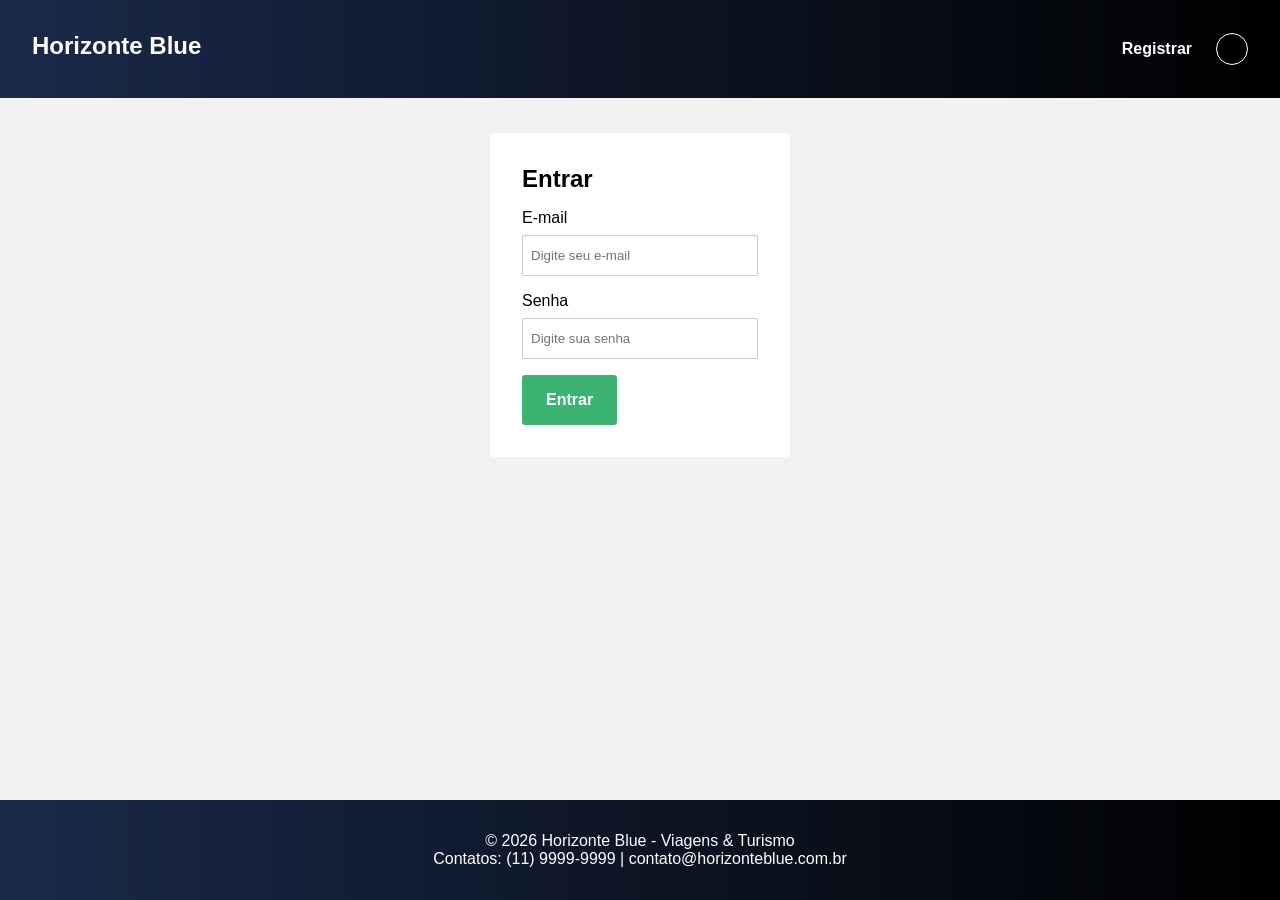
<file: index.html>
<!DOCTYPE html>
<html lang>
    <head>
        <meta charset="UTF-8">
        <meta name="viewport" content="width=device-width, initial-scale=1.0">

        <title>Horizonte Blue - Início</title>

        <link rel="stylesheet" type="text/css" href="styles/global.css">
        <link rel="stylesheet" type="text/css" href="styles/index.css">

        <script src="scripts/theme.js"></script>
        <script src="scripts/login.js"></script>
    </head>
    <body>
        <header>
            <nav>
                <div>
                    <h1>Horizonte Blue</h1>
                </div>
                <div>
                    <ul>
                        <li><a href="./">Início</a></li>
                        <li><a href="./destinos.html">Destinos</a></li>
                        <li><a onclick="sair()" style="color: #e84242;">Sair</a></li>
                        <li><button onclick="trocarTema()" id="trocar-tema"></button></li>
                    </ul>
                </div>
            </nav>
        </header>
        <main>
            <div class="landpage">
                <h1>Sua jornada começa aqui!</h1>
                <br>
                <p>Conectando você aos lugares mais incríveis do planeta com conforto e exclusividade.</p>
            </div>
            <section>
                <h2>Serviços em Destaque</h2>
                <ul style="list-style-type: initial;">
                    <li><strong>Consultoria Personalizada:</strong> <p>Roteiros sob medida.</p></li>
                    <li><strong>Logística Completa:</strong> <p>Passagens e translados premium.</p></li>
                    <li><strong>Experiências Locais:</strong> <p>Guias nativos em todos os destinos.</p></li>
                </ul>
            </section>
            <section>
                <h2>Tabela de Pacotes</h2>
                <table>
                    <thead>
                    <tr>
                        <th>Serviço</th>
                        <th>Vantagens</th>
                        <th>Preço Base</th>
                    </tr>
                    </thead>
                    <tbody>
                    <tr>
                        <td>Econômico</td>
                        <td>Acomodação em Pousadas + Passagem Standard</td>
                        <td>R$ 1.500</td>
                    </tr>
                    <tr>
                        <td>Executivo</td>
                        <td>Hotéis 4 estrelas + Café e Jantar inclusos</td>
                        <td>R$ 3.800</td>
                    </tr>
                    <tr>
                        <td>VIP</td>
                        <td>Resort All Inclusive + Guia Privativo + Classe Executiva</td>
                        <td>R$ 7.500</td>
                    </tr>
                    </tbody>
                </table>
            </section>
            <section>
                <h2>Inspire-se: Nosso destino do mês</h2>
                <div class="video-container">
                    <iframe
                        src="https://www.youtube.com/embed/???????"
                        allowfullscreen>
                    </iframe>
                </div>
            </section>
        </main>
        <footer>
            <div>
                <div>
                    <p>© 2026 Horizonte Blue - Viagens & Turismo</p>
                </div>
                <div>
                    <p>Contatos: (11) 9999-9999 | contato@horizonteblue.com.br</p>
                </div>
            </div>
        </footer>
    </body>
</html>
</file>
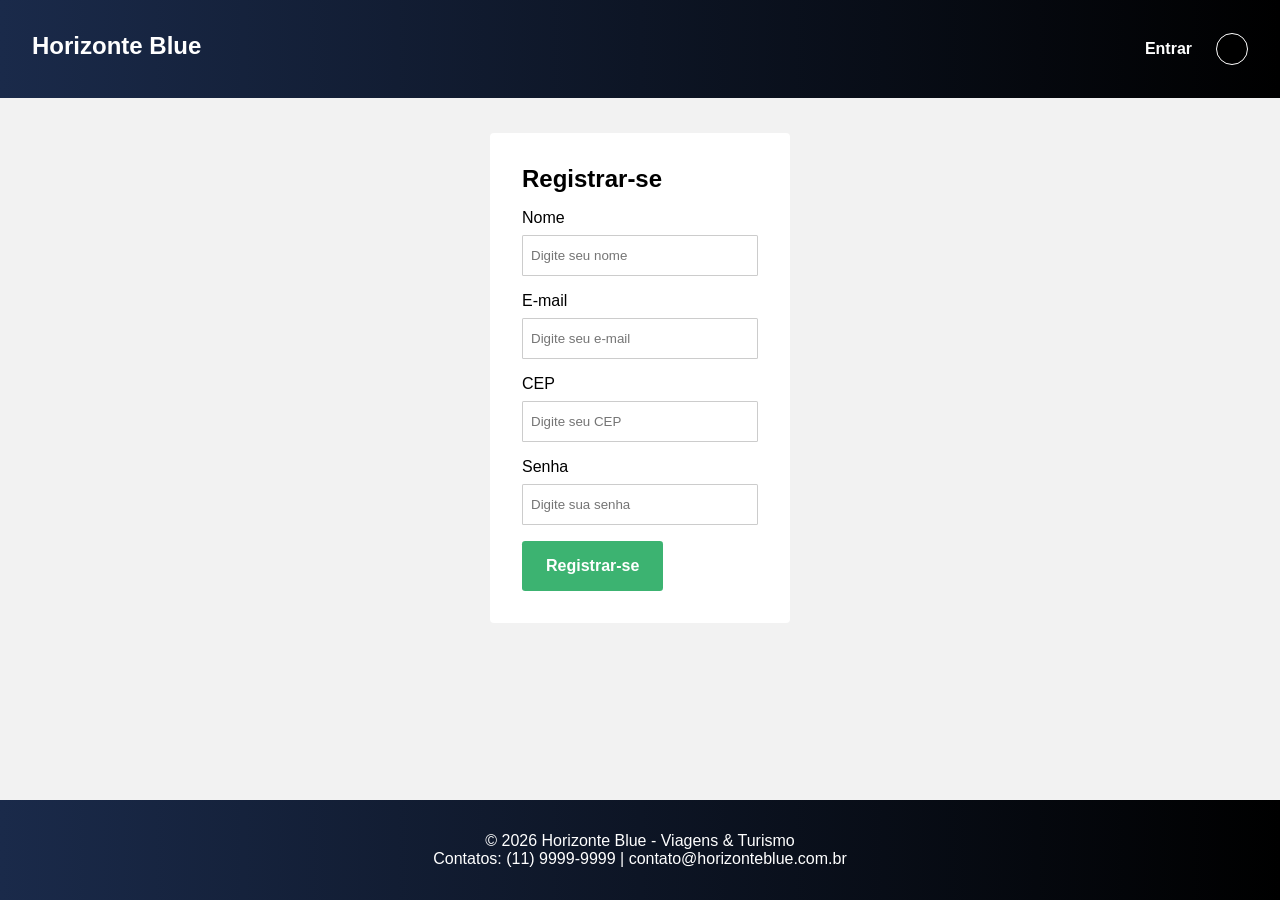
<file: cadastro.html>
<!DOCTYPE html>
<html lang>
<head>
    <meta charset="UTF-8">
    <meta name="viewport" content="width=device-width, initial-scale=1.0">

    <title>Horizonte Blue - Início</title>

    <link rel="stylesheet" type="text/css" href="styles/global.css">
    <link rel="stylesheet" type="text/css" href="styles/login.css">

    <script src="scripts/theme.js"></script>
    <script src="scripts/cadastro.js"></script>
</head>
<body>
<header>
    <nav>
        <div>
            <h1>Horizonte Blue</h1>
        </div>
        <div>
            <ul>
                <li><a href="./login.html">Entrar</a></li>
                <li><button onclick="trocarTema()" id="trocar-tema"></button></li>
            </ul>
        </div>
    </nav>
</header>
<main>
    <section class="login-section">
        <form id="login-form">
            <div>
                <h1>Registrar-se</h1>
            </div>
            <div>
                <label for="nome">Nome</label>
                <input type="text" id="nome" placeholder="Digite seu nome">
            </div>
            <div>
                <label for="email">E-mail</label>
                <input type="text" name="email" id="email" placeholder="Digite seu e-mail">
            </div>
            <div>
                <label for="cep">CEP</label>
                <input type="text" id="cep" placeholder="Digite seu CEP">
            </div>
            <div>
                <label for="senha">Senha</label>
                <input type="password" name="senha" id="senha" placeholder="Digite sua senha">
            </div>
            <button type="button" onclick="cadastrar()">Registrar-se</button>
        </form>
    </section>
</main>
<footer>
    <div>
        <div>
            <p>© 2026 Horizonte Blue - Viagens & Turismo</p>
        </div>
        <div>
            <p>Contatos: (11) 9999-9999 | contato@horizonteblue.com.br</p>
        </div>
    </div>
</footer>
</body>
</html>
</file>
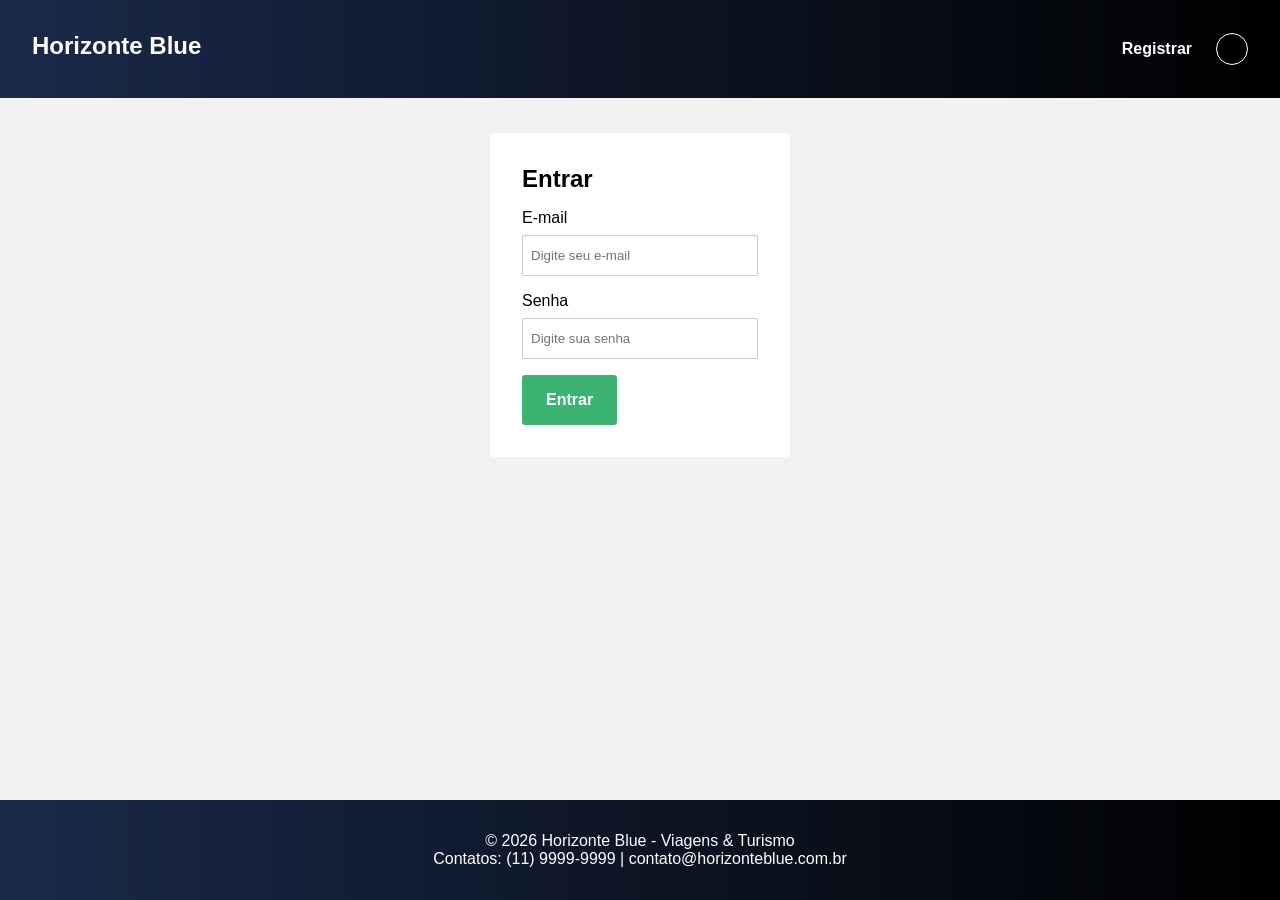
<file: destinos.html>
<!DOCTYPE html>
<html lang>
    <head>
        <meta charset="UTF-8">
        <meta name="viewport" content="width=device-width, initial-scale=1.0">

        <title>Horizonte Blue - Destinos</title>

        <link rel="stylesheet" type="text/css" href="styles/global.css">
        <link rel="stylesheet" type="text/css" href="styles/destinos.css">

        <script src="scripts/theme.js"></script>
        <script src="scripts/orçamento.js"></script>
        <script src="scripts/login.js"></script>
    </head>
    <body>
        <header>
            <nav>
                <div>
                    <h1>Horizonte Blue</h1>
                </div>
                <div>
                    <ul>
                        <li><a href="./">Início</a></li>
                        <li><a href="./destinos.html">Destinos</a></li>
                        <li><a onclick="sair()" style="color: #e84242;">Sair</a></li>
                        <li><button onclick="trocarTema()" id="trocar-tema"></button></li>
                    </ul>
                </div>
            </nav>
        </header>
        <main>
            <section>
                <h1>O que você procura?</h1>
                <div class="selecionar">
                    <label for="praia">Praia</label>
                    <input type="checkbox" name="praia" id="praia">
                    <label for="montanha">Montanha</label>
                    <input type="checkbox" name="montanha" id="montanha">
                    <label for="neve">Neve</label>
                    <input type="checkbox" name="neve" id="neve">
                </div>
            </section>
            <section>
                <div class="cards">
                    <article class="card">
                        <div>
                            <img src="public/paris.avif" alt="Paris, França">
                            <h3>Paris, França</h3>
                        </div>
                        <div>
                            <p><strong style="color: #ed8300;">Clima</strong><br>Temperado (4 Estações)</p>
                            <hr>
                            <p><strong style="color: #ed8300;">Moeda</strong><br>Euro (EUR)</p>
                            <hr>
                            <p><strong style="color: #ed8300;">Idioma local</strong><br>Francês</p>
                            <hr>
                        </div>
                    </article>
                    <article class="card">
                        <div>
                            <img src="public/alpes.jpg" alt="Alpes Suíços">
                            <h3>Alpes Suíços</h3>
                        </div>
                        <div>
                            <p><strong style="color: #ed8300;">Clima</strong><br>Frio Alpino / Neve</p>
                            <hr>
                            <p><strong style="color: #ed8300;">Moeda</strong><br>Franco Suíço (CHF)</p>
                            <hr>
                            <p><strong style="color: #ed8300;">Idioma local</strong><br>Alemão, Francês, Italiano</p>
                            <hr>
                        </div>
                    </article>
                </div>
            </section>
            <section>
                <div class="orcamento">
                    <div>
                        <h2>Solicite seu Orçamento</h2>
                    </div>
                    <div>
                        <form id="orcamento">
                            <div>
                                <label for="nome">Nome Completo:</label>
                                <input type="text" name="nome" id="nome" placeholder="Ex: João Silva" required>
                            </div>
                            <div>
                                <label for="email">E-mail de Contato:</label>
                                <input type="text" name="email" id="email" placeholder="exemplo@email.com" required>
                            </div>
                            <div>
                                <label for="data">Data Desejada:</label>
                                <input type="date" name="data" id="data" required>
                            </div>
                            <div>
                                <label for="detalhes">Detalhes da Viagem</label>
                                <textarea name="detalhes" id="detalhes" cols="30" rows="10" placeholder="Conte-nos sobre seus planos..."></textarea>
                            </div>
                            <button type="submit">Enviar Solicitação</button>
                        </form>
                    </div>
                </div>
            </section>
        </main>
        <footer>
            <div>
                <div>
                    <p>© 2026 Horizonte Blue - Viagens & Turismo</p>
                </div>
                <div>
                    <p>Contatos: (11) 9999-9999 | contato@horizonteblue.com.br</p>
                </div>
            </div>
        </footer>
    </body>
</html>
</file>
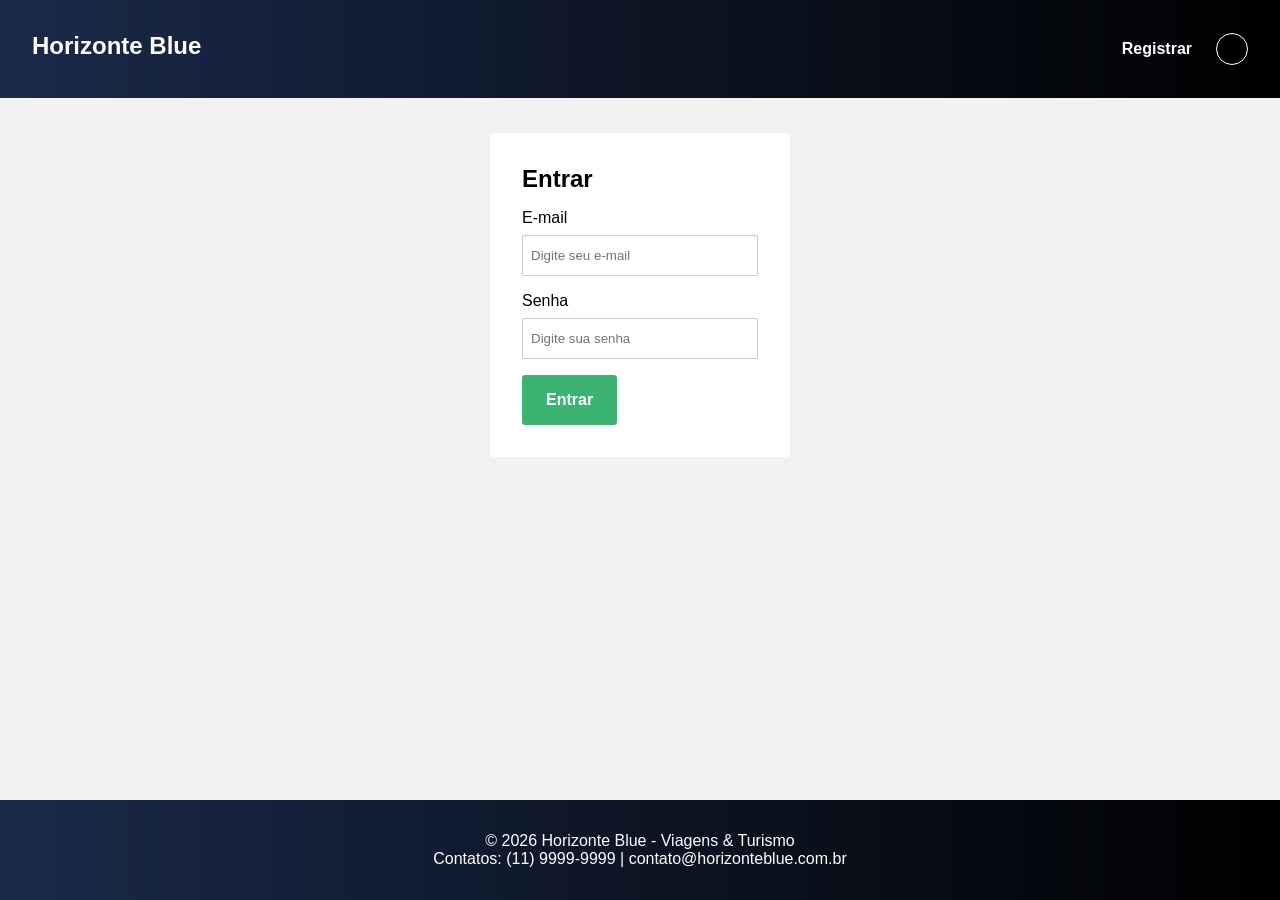
<file: login.html>
<!DOCTYPE html>
<html lang>
<head>
  <meta charset="UTF-8">
  <meta name="viewport" content="width=device-width, initial-scale=1.0">

  <title>Horizonte Blue - Início</title>

  <link rel="stylesheet" type="text/css" href="styles/global.css">
  <link rel="stylesheet" type="text/css" href="styles/login.css">

  <script src="scripts/theme.js"></script>
  <script src="scripts/login.js"></script>
</head>
<body>
<header>
  <nav>
    <div>
      <h1>Horizonte Blue</h1>
    </div>
    <div>
      <ul>
        <li><a href="./cadastro.html">Registrar</a></li>
        <li><button onclick="trocarTema()" id="trocar-tema"></button></li>
      </ul>
    </div>
  </nav>
</header>
<main>
  <section class="login-section">
    <form id="login-form">
      <div>
        <h1>Entrar</h1>
      </div>
      <div>
        <label for="email">E-mail</label>
        <input type="text" name="email" id="email" placeholder="Digite seu e-mail">
      </div>
      <div>
        <label for="senha">Senha</label>
        <input type="password" name="senha" id="senha" placeholder="Digite sua senha">
      </div>
      <button type="button" onclick="fazerLogin()">Entrar</button>
    </form>
  </section>
</main>
<footer>
  <div>
    <div>
      <p>© 2026 Horizonte Blue - Viagens & Turismo</p>
    </div>
    <div>
      <p>Contatos: (11) 9999-9999 | contato@horizonteblue.com.br</p>
    </div>
  </div>
</footer>
</body>
</html>
</file>
<file: styles/global.css>
* {
    margin: 0;
    z-index: 0;
    padding: 0;
    color: inherit;
    box-sizing: border-box;
}

:root {
    --primary: linear-gradient(to right, #1a2a4a, rgb(0, 0, 0));
    --text-color: white;
    --text-color-bg: black;
    --table-bg-color: white;
    --text-color-diff: #252525;
    --background-color: color-mix(in srgb, white 95%, black);
    --input-bg-color: white;
}

:root[data-theme="dark"] {
    --primary: linear-gradient(to left, #1a2a4a, rgb(0, 0, 0));
    --text-color: white;
    --text-color-bg: white;
    --text-color-diff: color-mix(in srgb, white 95%, black);
    --background-color: color-mix(in srgb, black 95%, white);
    --table-bg-color: color-mix(in srgb, var(--background-color) 95%, white);
    --input-bg-color: color-mix(in srgb, var(--table-bg-color) 95%, white);
}

html, body {
    display: flex;
    min-height: 100vh;
    min-width: fit-content;
    flex-direction: column;
    color: var(--text-color-bg);
    background: var(--background-color);
    font-family: Arial, Helvetica, sans-serif;
}

main {
    gap: 5rem;
    padding: 2rem;
    display: flex;
    height: 100%;
    flex-direction: column;
}

ul {
    list-style: none;
}

a {
    text-decoration: none;
}

header {
    z-index: 1;
    width: 100%;
    height: 101px;
    flex-shrink: 0;
    position: relative;
}

nav {
    width: 100%;
    display: flex;
    padding: 2rem;
    position: fixed;
    color: var(--text-color);
    background: var(--primary);
}

nav > div {
    width: 100%;
    justify-self: center;
}

nav > div:last-child {
    justify-content: flex-end;
}

nav > div > ul {
    gap: 1rem;
    width: 100%;
    height: 100%;
    display: flex;
    justify-content: flex-end;
}

nav > div > ul > li {
    height: 100%;
    display: flex;
    align-items: center;
}

nav > div > ul > li > a {
    width: 100%;
    height: 100%;
    padding: 8px;
    display: flex;
    font-weight: bold;
    align-items: center;
}

nav > div > ul > li > a:hover {
    color: black;
    cursor: pointer;
    transition: color 0.1s;
}

footer {
    width: 100%;
    padding: 2rem;
    margin-top: auto;
    color: var(--text-color);
    background: var(--primary);
}

footer > div {
    display: flex;
    align-items: center;
    flex-direction: column;
    justify-content: center;
}

#trocar-tema {
    width: 2rem;
    aspect-ratio: 1 / 1;
    border-radius: 100%;
    background-color: var(--text-color-bg);
    border: solid 1px white;
    transition: all 0.1s;
}

#trocar-tema:hover {
    cursor: pointer;
}

:root[data-theme="dark"] #trocar-tema {
    border: none;
}
</file>
<file: styles/index.css>
.landpage {
    width: 100%;
    height: 50vh;
    display: flex;
    overflow: hidden;
    position: relative;
    border-radius: 8px;
    align-items: center;
    flex-direction: column;
    background: aquamarine;
    justify-content: center;
    background: url("../public/landpage.avif");
    background-size: cover;
    object-fit: cover;
    text-wrap: nowrap;
    padding: 2em;
    min-width: fit-content;
    color: var(--text-color);
}

.landpage::before {
    content: "";
    width: 100%;
    height: 100%;
    position: absolute;
    background: linear-gradient(to top, rgba(0, 0, 0, 95%), transparent);
}

main > section {
    gap: 2rem;
    display: flex;
    flex-direction: column;
    justify-content: center;
}

main > section > ul {
    gap: 0.5rem;
    display: flex;
    margin-left: 1rem;
    flex-direction: column;
}

main > section > ul > li > * {
    display: inline;
}

table {
    width: 100%;
    min-width: fit-content;
    border-collapse: collapse;
}

thead {
    background-color: #2c3e50;
    color: white;
}

th, td {
    padding: 2rem;
    text-align: left;
    border: 1px solid rgba(0, 0, 0, 0.1);
}

tbody > tr {
    background-color: var(--table-bg-color);
}

section > iframe {
    width: 100vw;
    height: 100%;
}

.video-container {
    width: 85%;
    align-self: center;
    aspect-ratio: 1 / 0.5;
    position: relative;
}

.video-container iframe {
    width: 100%;
    height: 100%;
    position: absolute;
}
</file>
<file: styles/login.css>
.login-section {
    display: flex;
    align-items: center;
    justify-content: center;
    height: 100%;
}

#login-form {
    gap: 1rem;
    padding: 2rem;
    background: var(--table-bg-color);
    display: flex;
    flex-direction: column;
    border-radius: 4px;
    min-width: fit-content;
    width: 300px;
}

#login-form div {
    gap: 0.5rem;
    display: flex;
    flex-direction: column;
}

#login-form div > input {
    padding: 0.75rem 0.5rem;
    border: 1px solid rgba(0, 0, 0, 0.2);
    border-radius: 0.1rem;
    background: var(--input-bg-color);
}

#login-form > button {
    padding: 1rem 1.5rem;
    width: fit-content;
    font-weight: bold;
    font-size: 1rem;
    border: none;
    color: white;
    border-radius: 0.2rem;
    background: mediumseagreen;
}

#login-form > button:hover {
    cursor: pointer;
    background: #35a869;
    transition: background 0.1s;
}
</file>
<file: styles/destinos.css>
.selecionar {
    gap: 0.5rem;
    display: flex;
    flex-direction: column;
}

.cards {
    gap: 1rem;
    width: 100%;
    display: flex;
    height: fit-content;
}

.card {
    gap: 1.5rem;
    display: flex;
    padding: 1rem;
    width: fit-content;
    flex-direction: column;
    border-radius: 0.5rem;
    background: var(--table-bg-color);
    box-shadow: 0 0 10px rgba(0, 0, 0, 0.2);
}

.card > div:not(:first-child) {
    color: gray;
}

.card > div {
    gap: 1em;
    display: flex;
    flex-direction: column;
}

.card > div > img {
    width: 250px;
    border-radius: 0.2rem;
    aspect-ratio: 1 / 0.55;
    background-size: contain;
}

.card hr {
    height: 1px;
    width: 100%;
    border: none;
    background: rgba(0, 0, 0, 0.1);
}

section {
    gap: 1rem;
    display: flex;
    flex-direction: column;
}

.orcamento {
    gap: 2rem;
    padding: 2rem;
    display: flex;
    width: 75%;
    background: var(--table-bg-color);
    align-self: center;
    flex-direction: column;
    border-radius: 0.5rem;
    box-shadow: 0 0 10px rgba(0, 0, 0, 0.2);
}

.orcamento > h2, label {
    color: var(--text-color-diff);
    font-weight: bold;
}

.orcamento form {
    gap: 1.5rem;
    display: flex;
    flex-direction: column;
}

.orcamento form > div {
    gap: 0.25rem;
    display: flex;
    flex-direction: column;
}

.orcamento form > div > input, textarea {
    padding: 0.75rem 0.5rem;
    border: 1px solid rgba(0, 0, 0, 0.2);
    border-radius: 0.1rem;
}

.orcamento form > div > textarea {
    resize: none;
}

.orcamento input, .orcamento textarea {
    background: var(--input-bg-color);
}

.orcamento form > button {
    padding: 1rem 1.5rem;
    width: fit-content;
    font-weight: bold;
    font-size: 1rem;
    border: none;
    color: white;
    border-radius: 0.2rem;
    background: mediumseagreen;
}

.orcamento form > button:hover {
    cursor: pointer;
    background: #35a869;
    transition: background 0.1s;
}
</file>
